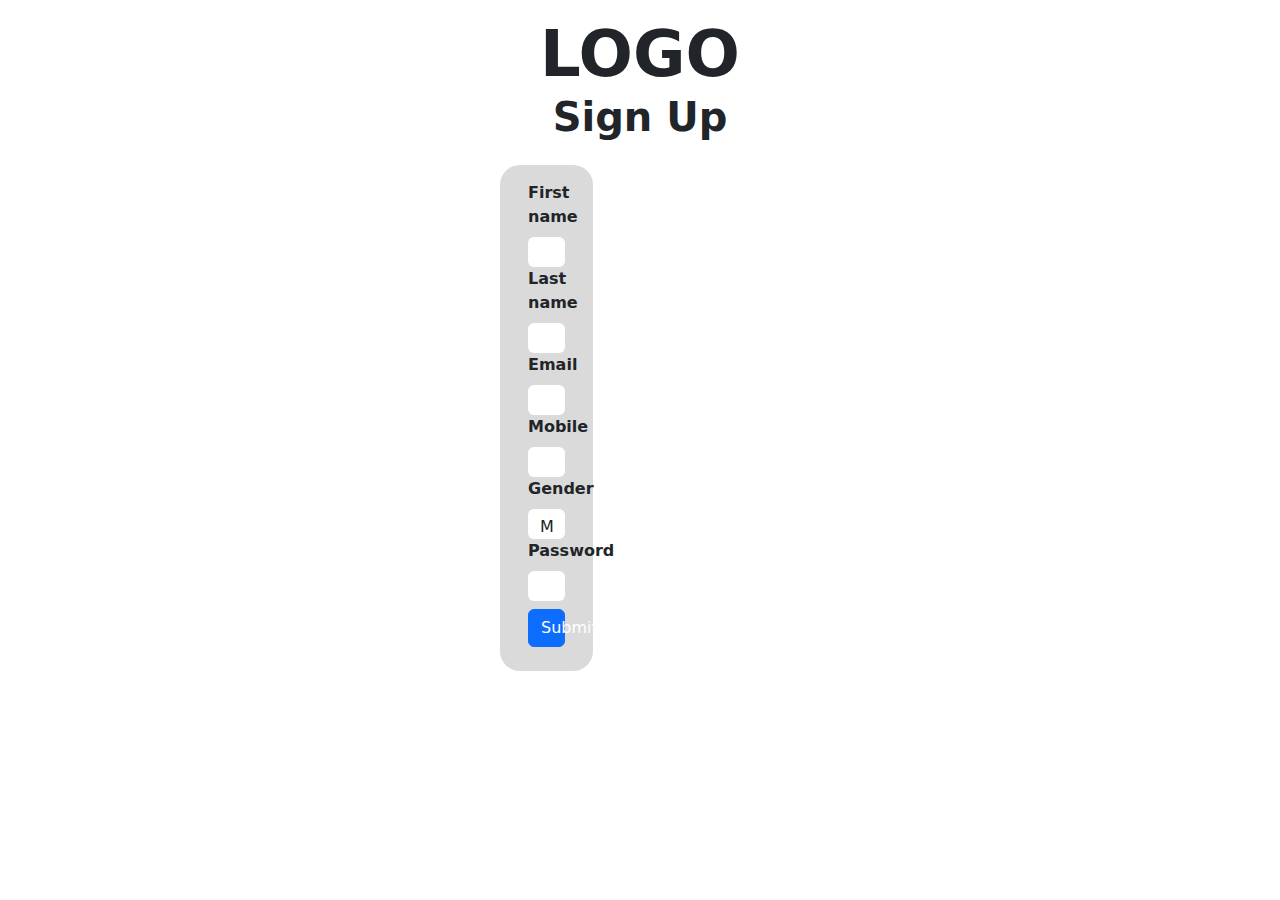
<file: index.html>
<!DOCTYPE html>
<html lang="en">
  <head>
    <meta charset="UTF-8" />
    <meta http-equiv="X-UA-Compatible" content="IE=edge" />
    <meta name="viewport" content="width=device-width, initial-scale=1.0" />
    <title>main page</title>

    <link
      rel="stylesheet"
      href="https://cdn.jsdelivr.net/npm/bootstrap-icons@1.10.3/font/bootstrap-icons.css"
    />
    <link rel="stylesheet" href="css/bootstrap.css" />
    <link rel="stylesheet" href="css/main.css" />
    <link rel="stylesheet" href="css/style.css" />

    <script src="js/bootstrap.bundle.js" defer></script>
    <script src="js/script.js" defer></script>
  </head>

  <body>
    <!-- main web applicatio UI layout -->
    <!-- develop your UI here -->
    <!-- you only have to main layout of the web application -->
    <!-- use bootstrap for the lay out -->

    <div class="container-fluid m-0 p-0">
      <div
        class="p-0 justify-content-center align-items-center d-flex flex-column"
        style="min-width: 400px"
      >
        <div class="col-12 p-0">
          <div class="row m-0">
            <div
              class="mainlogo mt-3 fw-bold d-flex justify-content-center display-3"
            >
              LOGO
            </div>
            <div class="fw-bolder fs-1 d-flex justify-content-center display-5">
              Sign Up
            </div>
          </div>
        </div>
        <div class="col-12 p-0 mt-4 d-flex justify-content-center">
          <div class="row m-0">
            <div class="col-4 p-3 formdata formbg">
              <div class="row m-0">
                <form class="w-100" method="POST" action="signUpProcess.php">
                  <div class="w-100">
                    <label class="form-label fs-6 fw-bold" for="firstname"
                      >First name</label
                    >
                    <br />
                    <input
                      type="text"
                      name="firstname"
                      class="form-control w-100"
                      style="width: 190px; height: 30px; border: 0"
                    />
                  </div>

                  <div class="w-100">
                    <label class="form-label fs-6 fw-bold" for="lastname"
                      >Last name</label
                    >
                    <br />
                    <input
                      type="text"
                      name="lastname"
                      class="form-control w-100"
                      style="width: 190px; height: 30px; border: 0"
                    />
                  </div>

                  <div class="w-100">
                    <label class="form-label fs-6 fw-bold" for="email"
                      >Email</label
                    >
                    <br />
                    <input
                      type="email"
                      name="email"
                      class="form-control w-100"
                      style="width: 190px; height: 30px; border: 0"
                    />
                  </div>

                  <div class="w-100">
                    <label class="form-label fs-6 fw-bold" for="mobile"
                      >Mobile</label
                    >
                    <br />
                    <input
                      type="tel"
                      name="slmobile"
                      class="form-control w-100"
                      style="width: 190px; height: 30px; border: 0"
                    />
                  </div>

                  <div class="w-100">
                    <label class="form-label fs-6 fw-bold" for="gender_id"
                      >Gender</label
                    >
                    <br />
                    <select
                      name="gender_id"
                      class="form-control w-100"
                      style="width: 190px; height: 30px; border: 0"
                    >
                      <option value="1">Male</option>
                      <option value="2">Female</option>
                      <option value="3">Other</option>
                    </select>
                  </div>

                  <div class="w-100">
                    <label class="form-label fs-6 fw-bold" for="password"
                      >Password</label
                    >
                    <br />
                    <input
                      type="password"
                      name="password"
                      class="form-control w-100"
                      style="width: 190px; height: 30px; border: 0"
                    />
                  </div>

                  <button class="btn btn-primary w-100 my-2" type="submit">Submit</button>
                </form>
              </div>
            </div>
          </div>
        </div>
      </div>
    </div>
  </body>
</html>
</file>
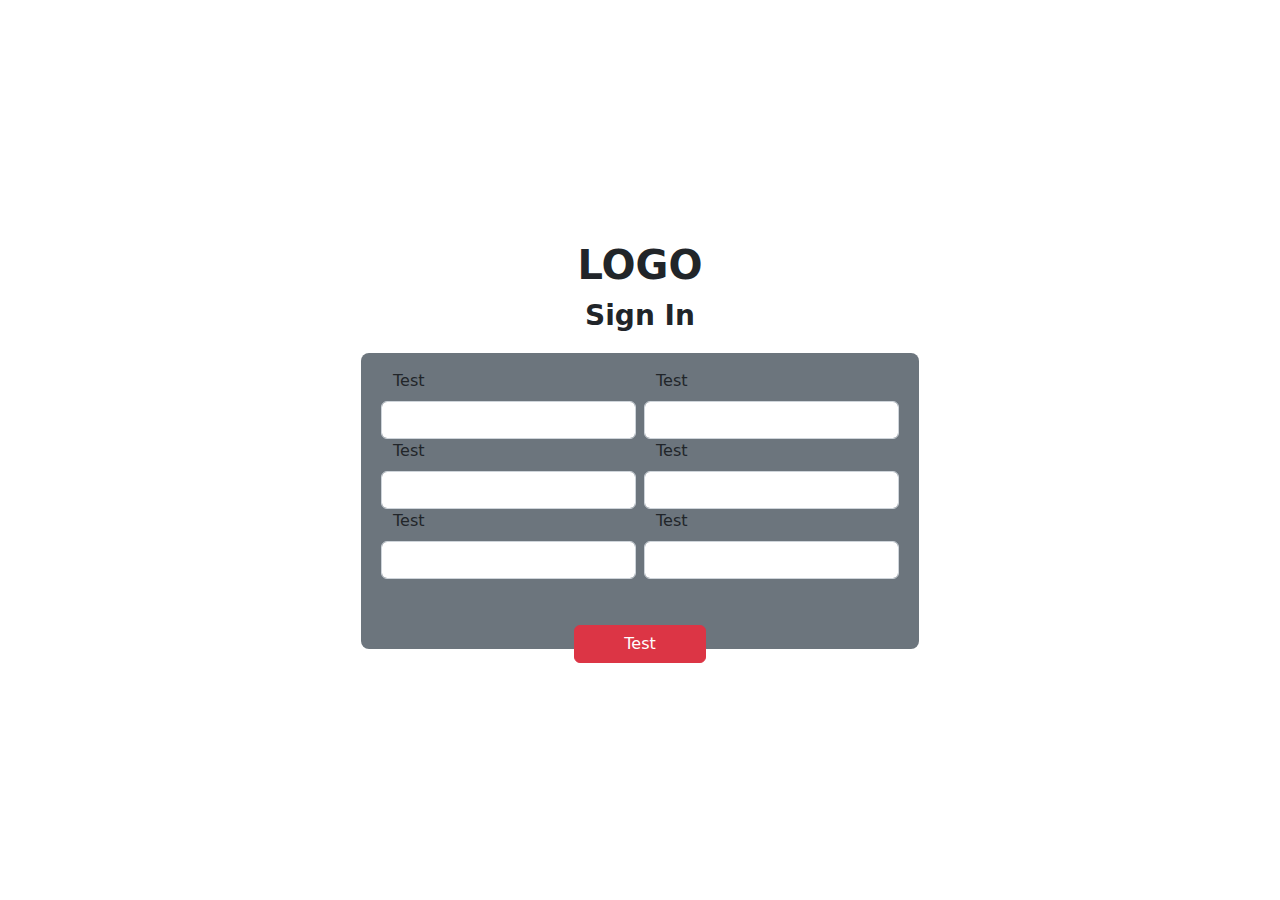
<file: test.html>
<!DOCTYPE html>
<html lang="en">
  <head>
    <meta charset="UTF-8" />
    <meta http-equiv="X-UA-Compatible" content="IE=edge" />
    <meta name="viewport" content="width=device-width, initial-scale=1.0" />
    <title>main page</title>

    <link
      rel="stylesheet"
      href="https://cdn.jsdelivr.net/npm/bootstrap-icons@1.10.3/font/bootstrap-icons.css"
    />
    <link rel="stylesheet" href="css/bootstrap.css" />
    <link rel="stylesheet" href="css/main.css" />
    <link rel="stylesheet" href="css/style.css" />

    <script src="js/bootstrap.bundle.js" defer></script>
    <script src="js/script.js" defer></script>
  </head>

  <body style="height: 100vh;" class="d-flex justify-content-center align-items-center">
    <!-- main web applicatio UI layout -->
    <!-- develop your UI here -->
    <!-- you only have to main layout of the web application -->
    <!-- use bootstrap for the lay out -->

    <div class="container my-2">
      <div class="col-12 p-0">
        <div class="row m-0 text-center">
          <span class="fw-bold fs-1" style="font-size: 32px">LOGO</span>
          <span class="fs-3 fw-bold">Sign In</span>
        </div>
      </div>

      <div class="col-12 p-0">
        <div class="row m-0 d-flex justify-content-center my-3">
          <div class="col-lg-6 col-12 p-3 rounded-3 bg-secondary">
            <div class="row m-0">
              <div class="col-12 col-lg-6 p-0 px-1">
                <div class="row m-0">
                  <label class="form-label">Test</label>
                  <input type="text" class="form-control" />
                </div>
              </div>
              <div class="col-12 col-lg-6 p-0 px-1">
                <div class="row m-0">
                  <label class="form-label">Test</label>
                  <input type="text" class="form-control" />
                </div>
              </div>
              <div class="col-12 col-lg-6 p-0 px-1">
                <div class="row m-0">
                  <label class="form-label">Test</label>
                  <input type="text" class="form-control" />
                </div>
              </div>
              <div class="col-12 col-lg-6 p-0 px-1">
                <div class="row m-0">
                  <label class="form-label">Test</label>
                  <input type="text" class="form-control" />
                </div>
              </div>
              <div class="col-12 col-lg-6 p-0 px-1">
                <div class="row m-0">
                  <label class="form-label">Test</label>
                  <input type="text" class="form-control" />
                </div>
              </div>
              <div class="col-12 col-lg-6 p-0 px-1">
                <div class="row m-0">
                  <label class="form-label">Test</label>
                  <input type="text" class="form-control" />
                </div>
              </div>

              <div class="col-12 p-0">
                <div class="row m-0 py-2 d-flex justify-content-center">
                  <button
                    class="btn btn-danger col-3"
                    style="translate: 0% 100%"
                  >
                    Test
                  </button>
                </div>
              </div>
            </div>
          </div>
        </div>
      </div>
    </div>
  </body>
</html>
</file>
<file: css/main.css>
/* this is where the custom css framework for this project goes*/
/* here you have to develop only the styles classes to use on most common elements such as buttons, drowdowns, inputs, links, listitem and etc */
/* also include all variable in here */
</file>
<file: css/style.css>
/* all the custom css styles will goes here.  */
/* custom css, media queries and animations will goes here */
/*
 the heirachy of code should be like this
- variables if exists
- pc size styles (directly without media queries)
- tablet size styles (with media queries)
- mobile size styles (with media queries)
- animations
*/
/* each class name must indicate the usecase or used UI referance along with funtionality (ex: .reminder-list-container <- here the first word indicate the location and others will describe the functionality) */


.formdata {
  margin-bottom: 14px;
  padding: 0%;
  background-color: #dadada;
}

.mainlogo {

}

.formbg {

  background-color: #dadada;
  border-radius: 20px;
  
  height: auto;
}

.test {
  background-color: rgb(33, 122, 255);
}

.submitBtn{
  padding: 15px 26px;
  width: auto;
  border: 0;
  border-radius: 100px;
  background-color: #bebebe;
  font-size: 20px;
  font-weight: bold;
}
</file>
